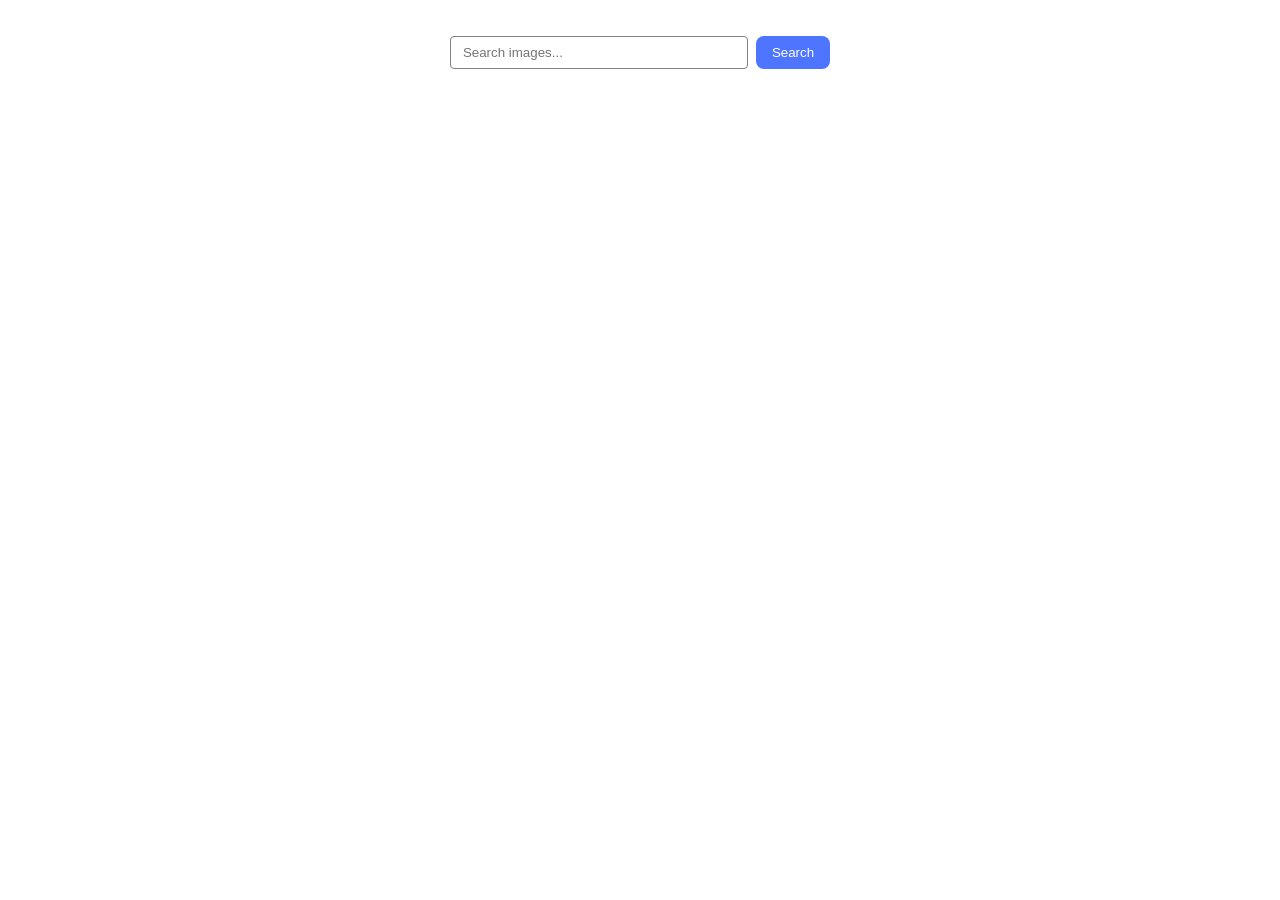
<file: src/index.html>
<!doctype html>
<html lang="en">
  <head>
    <meta charset="UTF-8" />
    <link rel="icon" type="image/svg+xml" href="/favicon.svg" />
    <meta name="viewport" content="width=device-width, initial-scale=1.0" />
    <title>Vanilla App Template</title>
    <link rel="stylesheet" href="./css/styles.css" />
  </head>
  <body>
    <main>
      <section class="search-section">
        <div class="container">
          <form class="form" autocomplete="off">
            <label class="search-label">
              <span class="visually-hidden">Search images</span>
              <input
                class="search-input"
                type="text"
                name="search-text"
                placeholder="Search images..."
                required
              />
            </label>
            <button class="search-button" type="submit">Search</button>
          </form>

          <div class="loader is-hidden"></div>

          <ul class="gallery"></ul>
        </div>
      </section>
    </main>

    <script type="module" src="./main.js"></script>
  </body>
</html>
</file>
<file: src/css/styles.css>
/**
  |============================
  | include css partials with
  | default @import url()
  |============================
*/
/* Common styles */
@import url('./reset.css');
@import url('./base.css');
@import url('./container.css');
@import url('./animations.css');

/* Sections style */
@import url('./header.css');
@import url('./vite-promo.css');
@import url('./badges.css');
@import url('./back-link.css');
@import url('./footer.css');
@import url('./gallery.css');
</file>
